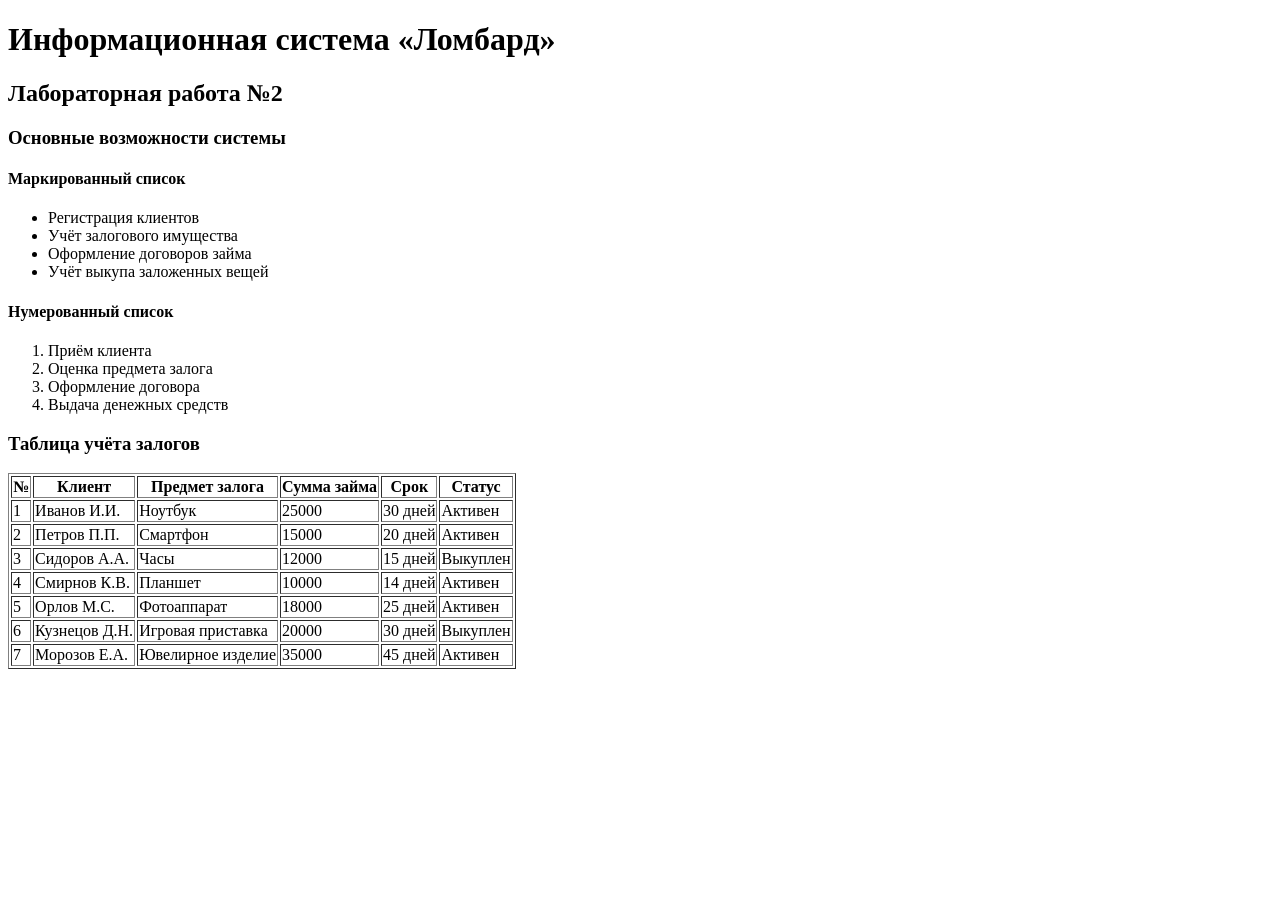
<file: flatpages/templates/index.html>
<!DOCTYPE html>
<html lang="ru">
<head>
    <meta charset="UTF-8">
    <title>Ломбард</title>
</head>

<body>

    <h1>Информационная система «Ломбард»</h1>

    <h2>Лабораторная работа №2</h2>

    <h3>Основные возможности системы</h3>

    <h4>Маркированный список</h4>
    <ul>
        <li>Регистрация клиентов</li>
        <li>Учёт залогового имущества</li>
        <li>Оформление договоров займа</li>
        <li>Учёт выкупа заложенных вещей</li>
    </ul>

    <h4>Нумерованный список</h4>
    <ol>
        <li>Приём клиента</li>
        <li>Оценка предмета залога</li>
        <li>Оформление договора</li>
        <li>Выдача денежных средств</li>
    </ol>

    <h3>Таблица учёта залогов</h3>

    <table border="1">
        <thead>
            <tr>
                <th>№</th>
                <th>Клиент</th>
                <th>Предмет залога</th>
                <th>Сумма займа</th>
                <th>Срок</th>
                <th>Статус</th>
            </tr>
        </thead>

        <tbody>
            <tr>
                <td>1</td>
                <td>Иванов И.И.</td>
                <td>Ноутбук</td>
                <td>25000</td>
                <td>30 дней</td>
                <td>Активен</td>
            </tr>

            <tr>
                <td>2</td>
                <td>Петров П.П.</td>
                <td>Смартфон</td>
                <td>15000</td>
                <td>20 дней</td>
                <td>Активен</td>
            </tr>

            <tr>
                <td>3</td>
                <td>Сидоров А.А.</td>
                <td>Часы</td>
                <td>12000</td>
                <td>15 дней</td>
                <td>Выкуплен</td>
            </tr>

            <tr>
                <td>4</td>
                <td>Смирнов К.В.</td>
                <td>Планшет</td>
                <td>10000</td>
                <td>14 дней</td>
                <td>Активен</td>
            </tr>

            <tr>
                <td>5</td>
                <td>Орлов М.С.</td>
                <td>Фотоаппарат</td>
                <td>18000</td>
                <td>25 дней</td>
                <td>Активен</td>
            </tr>

            <tr>
                <td>6</td>
                <td>Кузнецов Д.Н.</td>
                <td>Игровая приставка</td>
                <td>20000</td>
                <td>30 дней</td>
                <td>Выкуплен</td>
            </tr>

            <tr>
                <td>7</td>
                <td>Морозов Е.А.</td>
                <td>Ювелирное изделие</td>
                <td>35000</td>
                <td>45 дней</td>
                <td>Активен</td>
            </tr>
        </tbody>
    </table>

</body>
</html>
</file>
